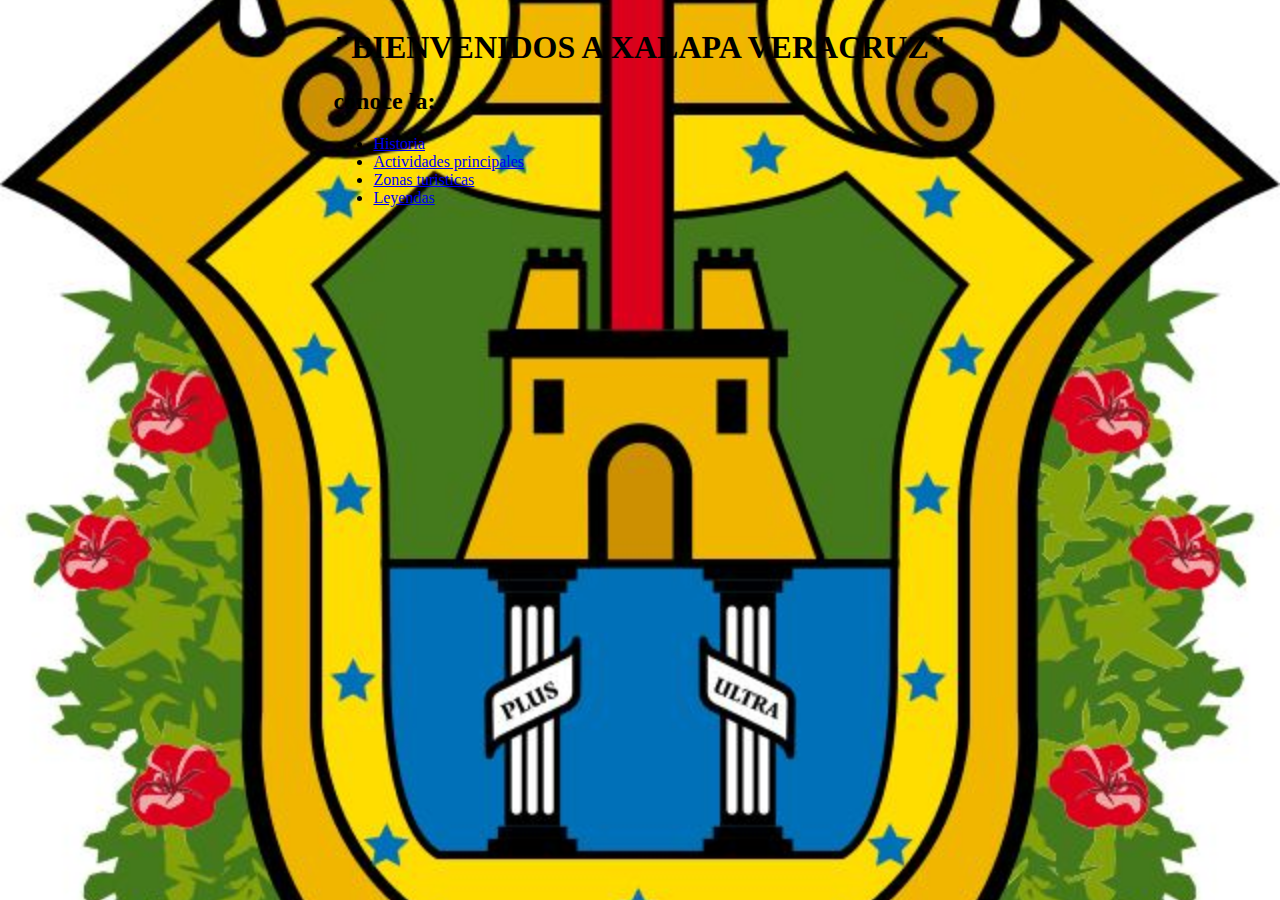
<file: index.html>
<!DOCTYPE html>
<html lang="en">
<head>
    <meta charset="UTF-8">
    <meta http-equiv="X-UA-Compatible" content="IE=edge">
    <meta name="viewport" content="width=device-width, initial-scale=1.0">
    <title>XALAPA VERACRUZ</title>
    <link rel="stylesheet" href="style.css">
</head>
<body>
    <div alig="center">
        <h1>"BIENVENIDOS A XALAPA VERACRUZ"</h1>
        <h2>conoce la:</h2>
        <ul>
            <li><a href="/XALAPA/Historia.html"> Historia</a></li>
            <li><a href="/XALAPA/Actividades_principales.html"> Actividades principales</a></li>
            <li><a href="/XALAPA/Zonas_turisticas.html"> Zonas turisticas</a></li>
            <li><a href="/XALAPA/Leyendas.html"> Leyendas</a></li>
        </ul>
    
    </div>
    
    
</body>
</html>
</file>
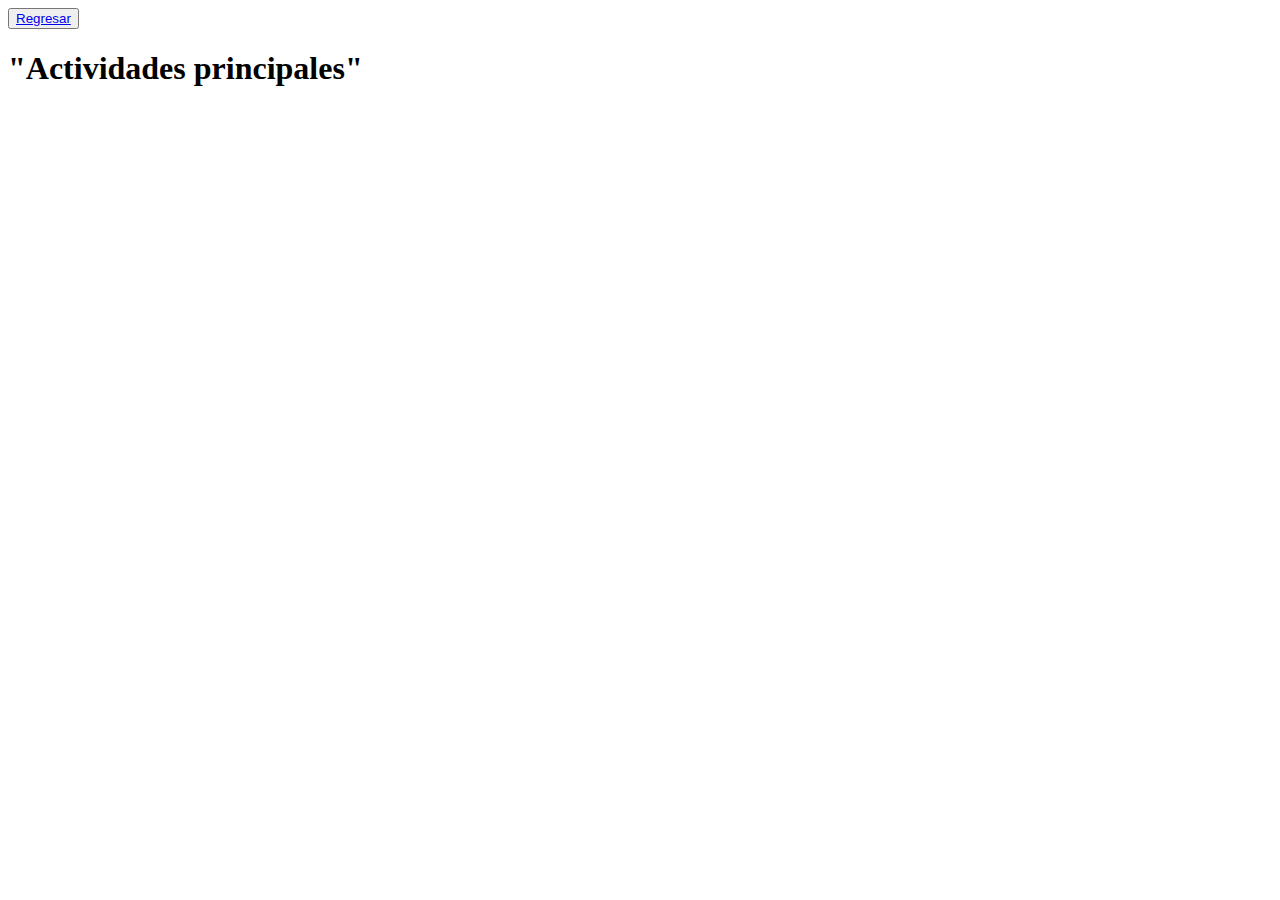
<file: Actividades_principales.html>
<!DOCTYPE html>
<html lang="en">
<head>
    <meta charset="UTF-8">
    <meta http-equiv="X-UA-Compatible" content="IE=edge">
    <meta name="viewport" content="width=device-width, initial-scale=1.0">
    <title>Actividades principales</title>
</head>
<body>
    <button><a href="/XALAPA/index.html">Regresar</a></button>
    <h1>"Actividades principales"</h1>
</body>
</html>
</file>
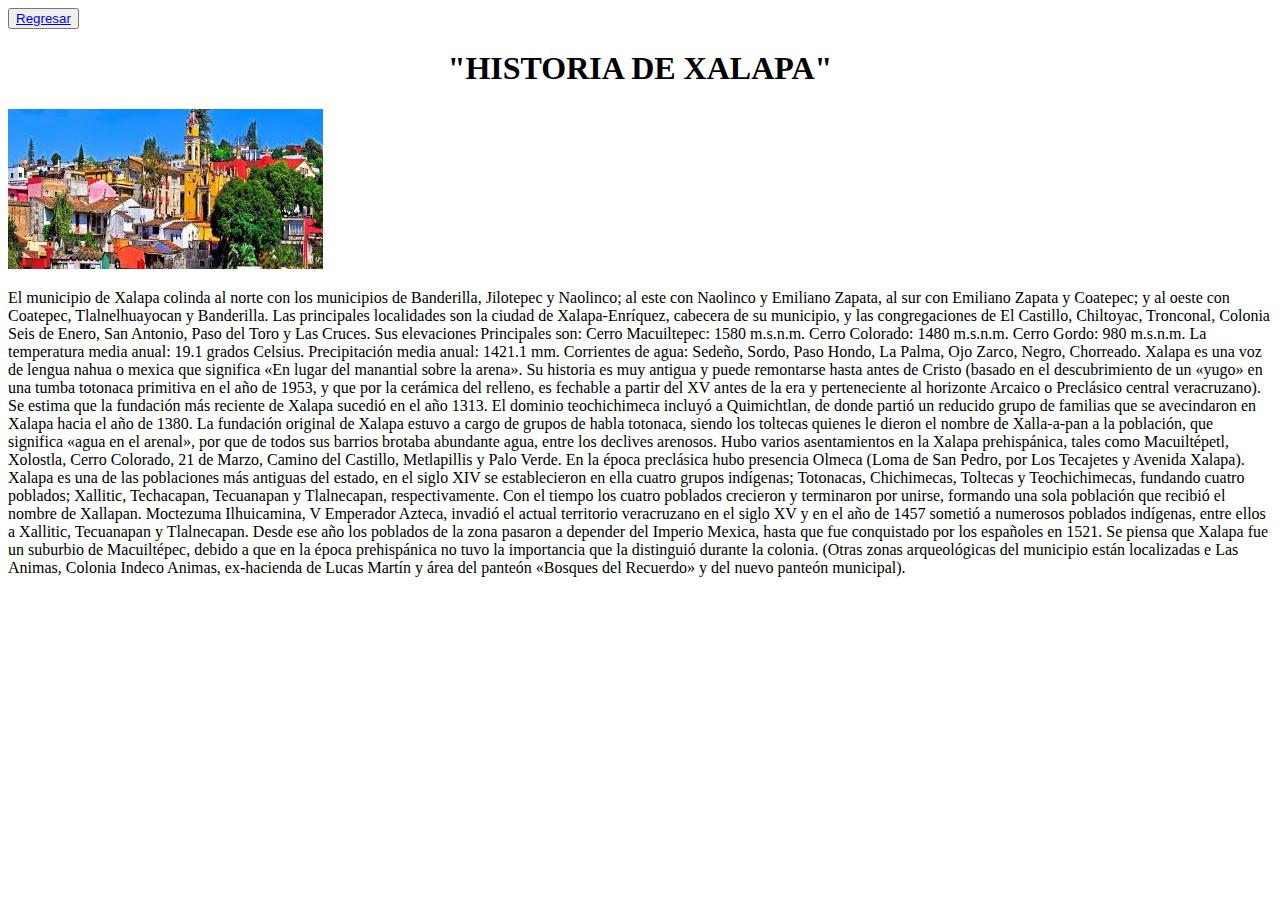
<file: Historia.html>
<!DOCTYPE html>
<html lang="en">
<head>
    <meta charset="UTF-8">
    <meta http-equiv="X-UA-Compatible" content="IE=edge">
    <meta name="viewport" content="width=device-width, initial-scale=1.0">
    <title>Historia</title>
    
</head>
<body>
    <button><a href="/XALAPA/index.html">Regresar</a></button>
    
</body>
<h1 style="text-align:center;">"HISTORIA DE XALAPA"</h1> 
<img src="images.jpeg"  alt="Xalapa">
<p>
    El municipio de Xalapa colinda al norte con los municipios de Banderilla, Jilotepec y Naolinco; al este con Naolinco y Emiliano Zapata, al sur con Emiliano Zapata y Coatepec; y al oeste con Coatepec, Tlalnelhuayocan y Banderilla.

Las principales localidades son la ciudad de Xalapa-Enríquez, cabecera de su municipio, y las congregaciones de El Castillo, Chiltoyac, Tronconal, Colonia Seis de Enero, San Antonio, Paso del Toro y Las Cruces.

Sus elevaciones Principales son: Cerro Macuiltepec: 1580 m.s.n.m. Cerro Colorado: 1480 m.s.n.m. Cerro Gordo: 980 m.s.n.m.

La temperatura media anual: 19.1 grados Celsius. Precipitación media anual: 1421.1 mm. Corrientes de agua: Sedeño, Sordo, Paso Hondo, La Palma, Ojo Zarco, Negro, Chorreado.

Xalapa es una voz de lengua nahua o mexica que significa «En lugar del manantial sobre la arena». Su historia es muy antigua y puede remontarse hasta antes de Cristo (basado en el descubrimiento de un «yugo» en una tumba totonaca primitiva en el año de 1953, y que por la cerámica del relleno, es fechable a partir del XV antes de la era y perteneciente al horizonte Arcaico o Preclásico central veracruzano). Se estima que la fundación más reciente de Xalapa sucedió en el año 1313. El dominio teochichimeca incluyó a Quimichtlan, de donde partió un reducido grupo de familias que se avecindaron en Xalapa hacia el año de 1380.

La fundación original de Xalapa estuvo a cargo de grupos de habla totonaca, siendo los toltecas quienes le dieron el nombre de Xalla-a-pan a la población, que significa «agua en el arenal», por que de todos sus barrios brotaba abundante agua, entre los declives arenosos.

Hubo varios asentamientos en la Xalapa prehispánica, tales como Macuiltépetl, Xolostla, Cerro Colorado, 21 de Marzo, Camino del Castillo, Metlapillis y Palo Verde. En la época preclásica hubo presencia Olmeca (Loma de San Pedro, por Los Tecajetes y Avenida Xalapa).

Xalapa es una de las poblaciones más antiguas del estado, en el siglo XIV se establecieron en ella cuatro grupos indígenas; Totonacas, Chichimecas, Toltecas y Teochichimecas, fundando cuatro poblados; Xallitic, Techacapan, Tecuanapan y Tlalnecapan, respectivamente. Con el tiempo los cuatro poblados crecieron y terminaron por unirse, formando una sola población que recibió el nombre de Xallapan.

Moctezuma Ilhuicamina, V Emperador Azteca, invadió el actual territorio veracruzano en el siglo XV y en el año de 1457 sometió a numerosos poblados indígenas, entre ellos a Xallitic, Tecuanapan y Tlalnecapan. Desde ese año los poblados de la zona pasaron a depender del Imperio Mexica, hasta que fue conquistado por los españoles en 1521.

Se piensa que Xalapa fue un suburbio de Macuiltépec, debido a que en la época prehispánica no tuvo la importancia que la distinguió durante la colonia. (Otras zonas arqueológicas del municipio están localizadas e Las Animas, Colonia Indeco Animas, ex-hacienda de Lucas Martín y área del panteón «Bosques del Recuerdo» y del nuevo panteón municipal).
</p>


</html>
</file>
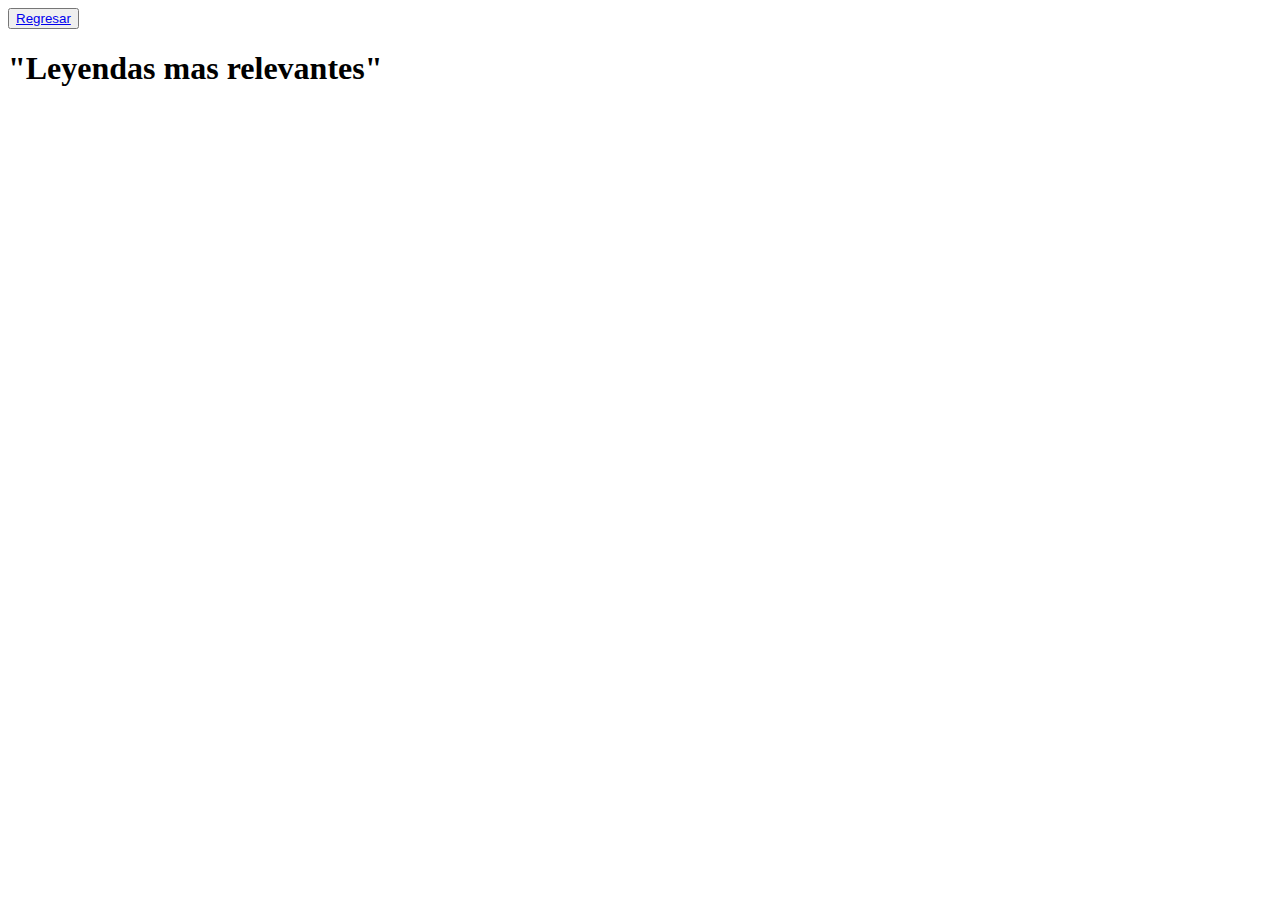
<file: Leyendas.html>
<!DOCTYPE html>
<html lang="en">
<head>
    <meta charset="UTF-8">
    <meta http-equiv="X-UA-Compatible" content="IE=edge">
    <meta name="viewport" content="width=device-width, initial-scale=1.0">
    <title>Leyendas</title>
</head>
<body>
    <button><a href="/XALAPA/index.html">Regresar</a></button>
    <h1>"Leyendas mas relevantes"</h1>
    
</body>
</html>
</file>
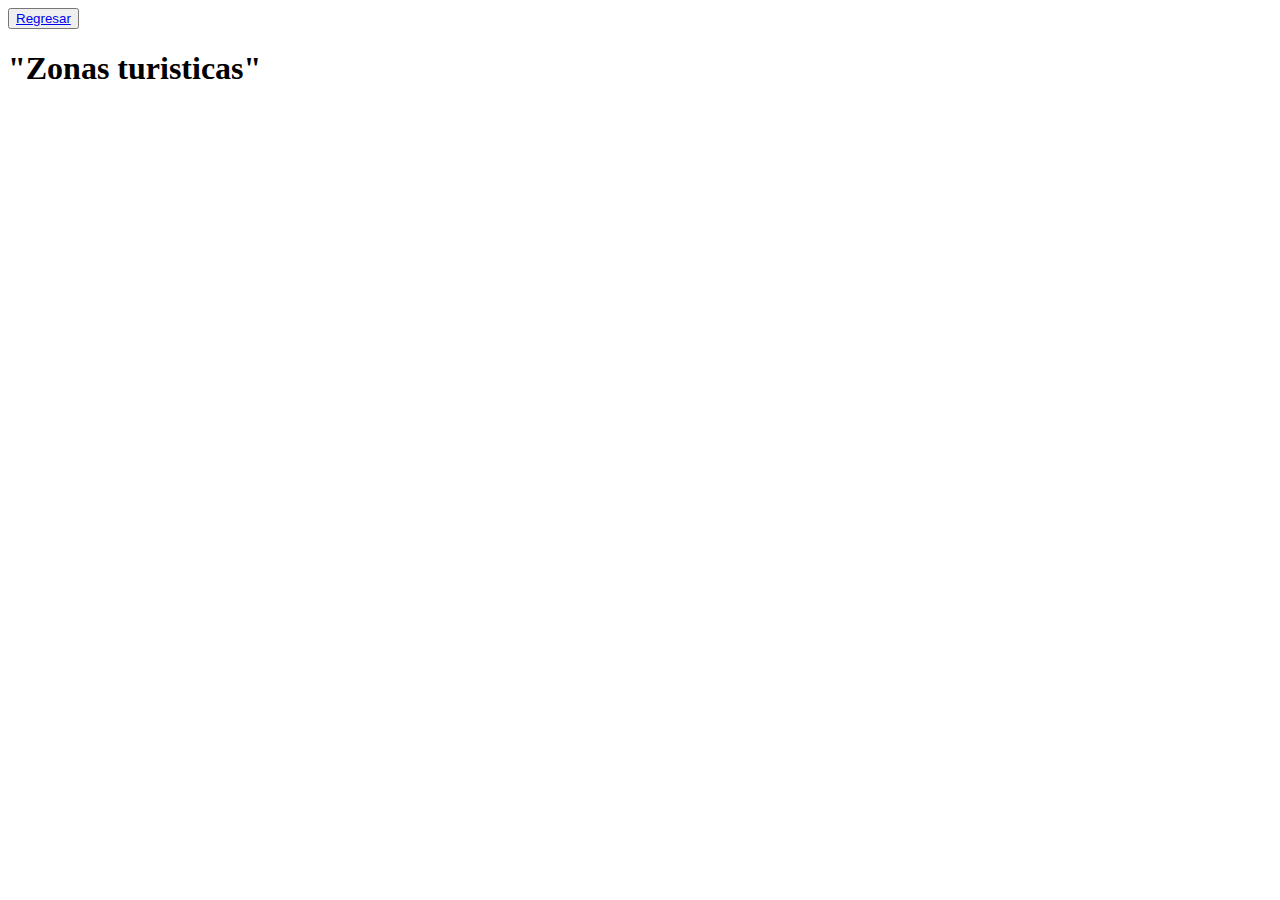
<file: Zonas_turisticas.html>
<!DOCTYPE html>
<html lang="en">
<head>
    <meta charset="UTF-8">
    <meta http-equiv="X-UA-Compatible" content="IE=edge">
    <meta name="viewport" content="width=device-width, initial-scale=1.0">
    <title>Zonas turisticas</title>
    
</head>
<body>
    <button><a href="/XALAPA/index.html">Regresar</a></button>
    <h1>"Zonas turisticas"</h1>

</body>

</html>
</file>
<file: style.css>
body{
    height: 550px;
    display: flex;
    justify-content: center;
background-image: url("escudo\ xalapa.jpg");
background-position: center center;
background-repeat: no-repeat;
background-size: cover;
background-attachment: fixed;   



}
</file>
